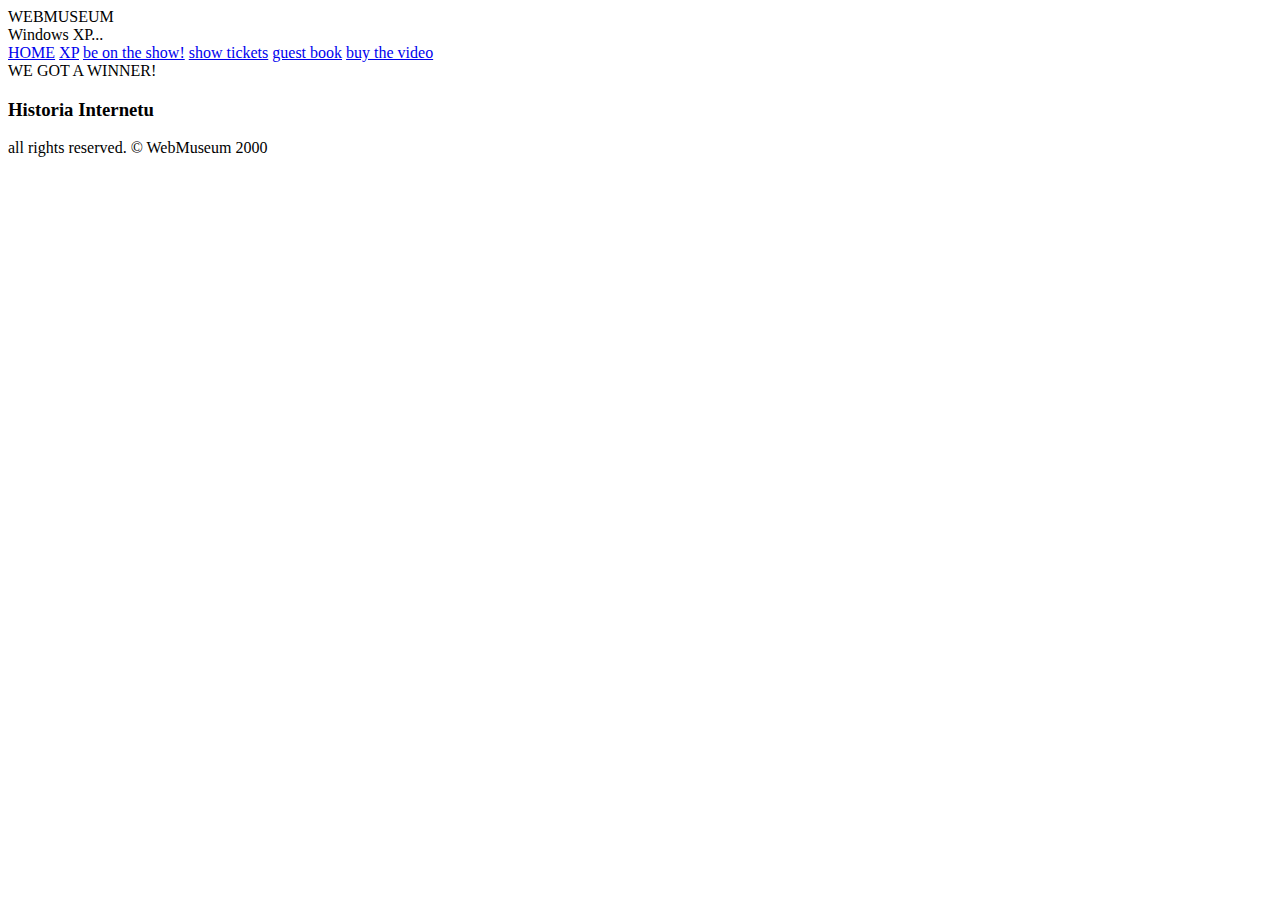
<file: xp.html>
<!DOCTYPE html PUBLIC "-//W3C//DTD XHTML 1.0 Transitional//EN"
  "http://www.w3.org/TR/xhtml1/DTD/xhtml1-transitional.dtd">
<html xmlns="http://www.w3.org/1999/xhtml" xml:lang="pl" lang="pl">
<head>
  <meta http-equiv="Content-Type" content="text/html; charset=UTF-8" />
  <title>WebMuseum 2000's</title>
  <link rel="stylesheet" type="text/css" href="style.css" />
</head>
<body>

  <div class="page">

    <!-- Nagłówek -->
    <div class="header">
      <div class="site-title">WEBMUSEUM</div>
      <div class="tagline">Windows XP...</div>
    </div>

    <!-- Główna siatka -->
    <div class="layout">

      <!-- Lewa nawigacja -->
      <div class="side">
        <div class="side-strip"></div>
        <div class="side-nav">
          <a href="index.html" class="nav-item">HOME</a>
          <a href="xp.html" class="nav-item">XP</a>
          <a href="#" class="nav-item">be on the show!</a>
          <a href="#" class="nav-item">show tickets</a>
          <a href="#" class="nav-item">guest book</a>
          <a href="#" class="nav-item">buy the video</a>
        </div>
      </div>

      <!-- Prawa zawartość -->
      <div class="content">

        <div class="screen">
          <div class="ribbon">WE GOT A WINNER!</div>
        </div>

        <div id="articles">

          <div class="panel article">
            <h3>Historia Internetu</h3>
            
          </div>

        </div>
      </div>
    </div>

    <!-- Stopka -->
    <div class="footer">
      all rights reserved. &copy; WebMuseum 2000
    </div>

  </div>

  <script type="text/javascript">
    function searchArticles() {
      var input = document.getElementById("searchInput").value.toLowerCase();
      var articles = document.getElementsByClassName("article");

      for (var i = 0; i < articles.length; i++) {
        var title = articles[i].getElementsByTagName("h3")[0].innerHTML.toLowerCase();
        var text = articles[i].getElementsByTagName("p")[0].innerHTML.toLowerCase();

        if (title.indexOf(input) !== -1 || text.indexOf(input) !== -1) {
          articles[i].style.display = "block";
        } else {
          articles[i].style.display = "none";
        }
      }
    }
  </script>

</body>
</html>
</file>
<file: style.css>

</file>
